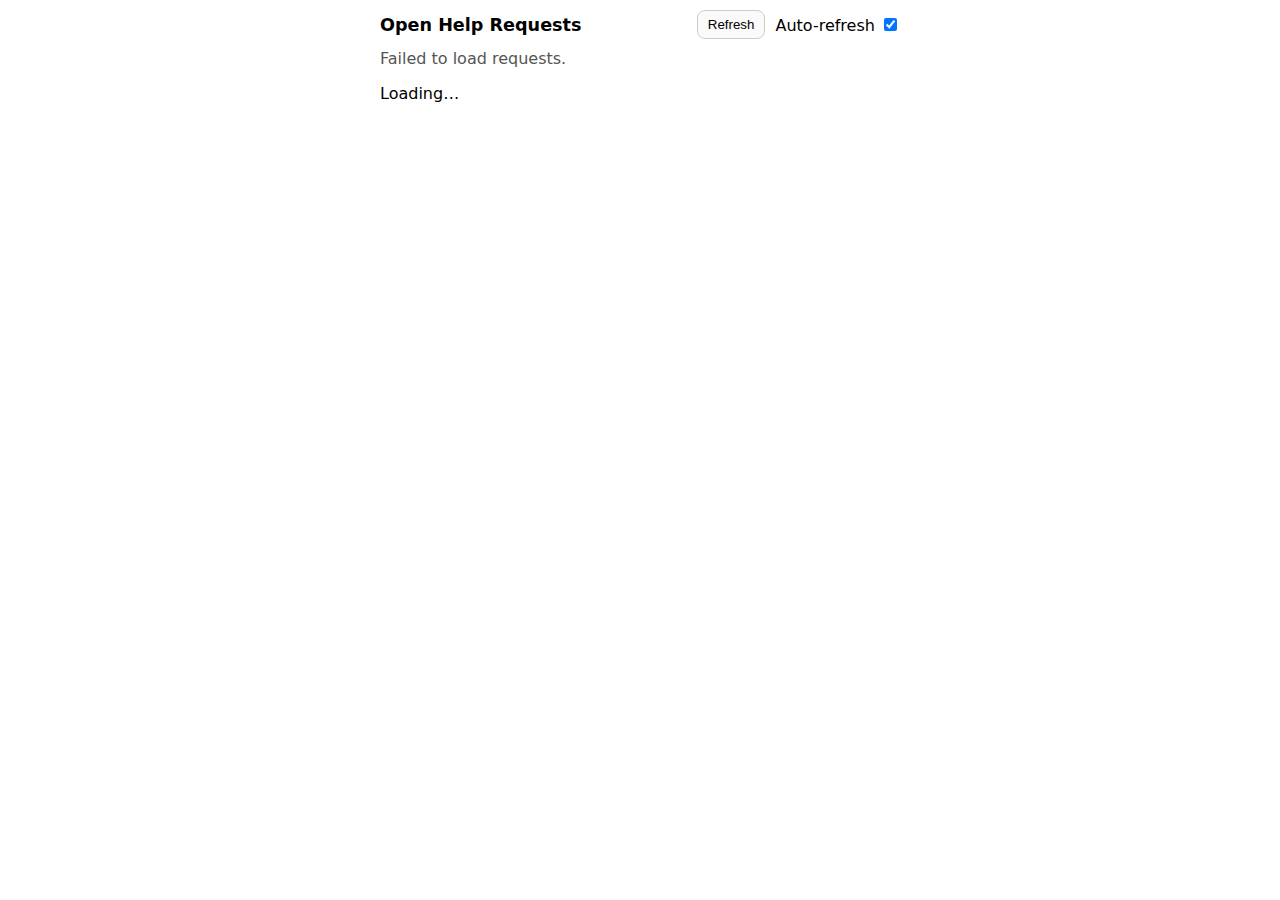
<file: mentor-hud/index.html>
<!doctype html>
<html>
<head>
  <meta charset="utf-8" />
  <meta name="viewport" content="width=device-width, initial-scale=1" />
  <title>Mentor HUD</title>
  <meta http-equiv="cache-control" content="no-cache" />
  <link rel="stylesheet" href="app.css" />
</head>
<body>
  <div class="wrap">
    <header>
      <h1>Open Help Requests</h1>
      <div class="controls">
        <button id="refresh">Refresh</button>
        <label>
          Auto-refresh
          <input type="checkbox" id="autorefresh" checked />
        </label>
      </div>
    </header>

    <div id="status" class="status"></div>
    <ul id="list" class="req-list">Loading…</ul>
  </div>

  <script>
    /* For browser testing only. In-world, your LSL wrapper injects these:
       window.HUD_URL = "<mentor HUD http-in URL>";
       window.CSRF_NONCE = "<random nonce>";
    */
    window.HUD_URL = window.HUD_URL || "http://localhost:8001";
    window.CSRF_NONCE = window.CSRF_NONCE || "test-mentor-nonce";
  </script>
  <script src="app.js"></script>
</body>
</html>
</file>
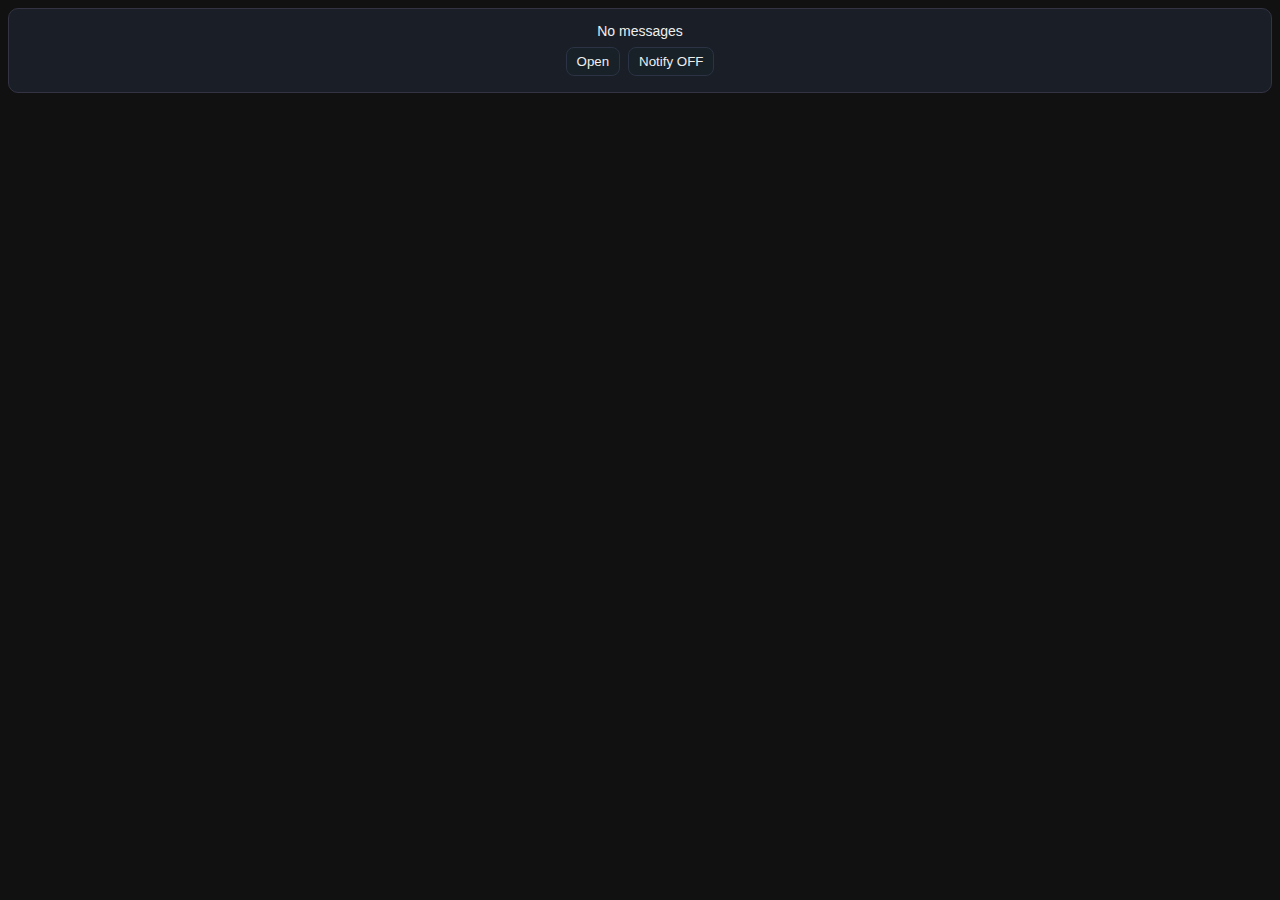
<file: hud.html>
<!doctype html>
<meta charset="utf-8">
<title>Mentor HUD</title>
<meta name="viewport" content="width=device-width, initial-scale=1">

<style>
  /* Simple, MOAP-friendly CSS (no CSS variables, grid, or flex required) */
  html, body { height:100%; }
  body{ margin:0; background:#111; color:#eee; font:14px Arial,Helvetica,sans-serif; }
  .wrap{ padding:8px; }
  .panel{ border:1px solid #334; background:#1a1f27; border-radius:10px; padding:8px; }
  .hidden{ display:none; }
  .row{ margin:6px 0; }
  .right{ float:right; }
  .clear{ clear:both; }
  .btn{
    padding:6px 10px; margin:2px;
    border:1px solid #2b3344; background:#182028; color:#eee; border-radius:8px; cursor:pointer;
  }
  .btn:active{ position:relative; top:1px; }
  .msg{
    height:140px; overflow:auto;
    border:1px solid #334; background:#0b0f14; border-radius:8px; padding:6px;
    white-space:pre-wrap;
  }
</style>

<div class="wrap">
  <!-- Minimised view -->
  <div id="minView" class="panel">
    <div id="miniStatus" class="row" style="text-align:center">No messages</div>
    <div class="row" style="text-align:center">
      <button type="button" class="btn" onclick="hudOpen()">Open</button>
      <button type="button" class="btn" id="miniNotifyBtn" onclick="toggleNotify()">Notify OFF</button>
    </div>
  </div>

  <!-- Maximised view -->
  <div id="maxView" class="panel hidden">
    <div class="row">
      <strong>Mentor Assist</strong>
      <span id="notifyChip" class="right">Notify: OFF</span>
      <div class="clear"></div>
    </div>
    <div class="row" id="from">From: —</div>
    <div id="msg" class="msg">No active request.</div>
    <div class="row">
      <button type="button" class="btn" onclick="acceptReq()">Accept</button>
      <button type="button" class="btn" onclick="declineReq()">Decline</button>
      <button type="button" class="btn right" id="notifyBtn" onclick="toggleNotify()">Turn ON</button>
      <button type="button" class="btn right" onclick="hudMin()" style="margin-right:6px">Minimise</button>
      <div class="clear"></div>
    </div>
  </div>
</div>

<script>
/* ====== Helpers (ES5-safe) ====== */
function el(id){ return document.getElementById(id); }
function setText(node, txt){
  if ('textContent' in node) node.textContent = txt;
  else node.innerText = txt;
}
function show(id, on){
  el(id).className = on ? 'panel' : 'panel hidden';
}
function parseQuery(){
  var s = (window.location.search||'').replace(/^\?/,'');
  var out = {}; if (!s) return out;
  var parts = s.split('&'), i, kv, k, v;
  for (i=0;i<parts.length;i++){
    kv = parts[i].split('=');
    k = decodeURIComponent(kv[0]||''); v = decodeURIComponent(kv[1]||'');
    if (k) out[k] = v;
  }
  return out;
}
function parseHash(){
  var h = (window.location.hash||'').replace(/^#/,'');
  var out = {}; if (!h) return out;
  var parts = h.split('&'), i, kv, k, v;
  for (i=0;i<parts.length;i++){
    kv = parts[i].split('=');
    k = decodeURIComponent(kv[0]||''); v = decodeURIComponent(kv[1]||'');
    if (k) out[k] = v;
  }
  return out;
}

/* ====== State ====== */
var notifyOn = false;
var current = null; // {name, message, incoming, locked}
var CB = (function(){ var q=parseQuery(); return q.cb||''; })();

/* ====== Rendering ====== */
function render(){
  // views
  var isMax = (window.__view === 'max');
  show('maxView', isMax);
  show('minView', !isMax);

  // notify badges/buttons
  setText(el('notifyChip'), 'Notify: ' + (notifyOn ? 'ON' : 'OFF'));
  setText(el('notifyBtn'),  notifyOn ? 'Turn OFF' : 'Turn ON');
  setText(el('miniNotifyBtn'), notifyOn ? 'Notify ON' : 'Notify OFF');

  // message content
  if (!current){
    setText(el('from'), 'From: —');
    setText(el('msg'), 'No active request.');
    setText(el('miniStatus'), 'No messages');
    return;
  }
  setText(el('from'), 'From: ' + current.name);
  setText(el('msg'), current.message);
  setText(el('miniStatus'), current.incoming ? ('From ' + current.name) : 'No messages');
}

/* ====== Public-ish actions ====== */
function setView(v){
  window.__view = (v === 'max') ? 'max' : 'min';
  render();
}
function toggleNotify(){
  notifyOn = !notifyOn;
  render();
}
function setMessage(p){
  current = p ? {
    name: (p.name || '—'),
    message: (p.message || ''),
    incoming: !!p.incoming,
    locked: false
  } : null;
  render();
}
function acceptReq(){
  if (!current) return;
  current.locked = true;
  render();
}
function declineReq(){
  current = null;
  render();
}

/* ====== Callback to LSL (Open/Minimise) ====== */
function sendToLSL(action){
  if (!CB) return false; // desktop preview: no callback provided
  // Full navigation so SL's MOAP will hit your http_request handler
  var url = CB + "?act=" + encodeURIComponent(action) + "&t=" + (new Date()).getTime();
  window.location.href = url;
  return true;
}
function hudOpen(){ if (!sendToLSL('maximise')) setView('max'); }
function hudMin(){  if (!sendToLSL('minimise')) setView('min'); }

/* ====== Initialisation from URL hash ====== */
(function init(){
  // defaults
  setView('min');
  notifyOn = false;
  setMessage(null);

  var h = parseHash();
  if (h.view) setView(h.view);
  if (h.notify != null) notifyOn = (h.notify === '1' || h.notify === 'true');
  if (h.name != null || h.msg != null){
    setMessage({
      name: (h.name || '—'),
      message: (h.msg || ''),
      incoming: (h.incoming === '1' || h.incoming === 'true')
    });
  } else {
    render();
  }
})();
</script>
</file>
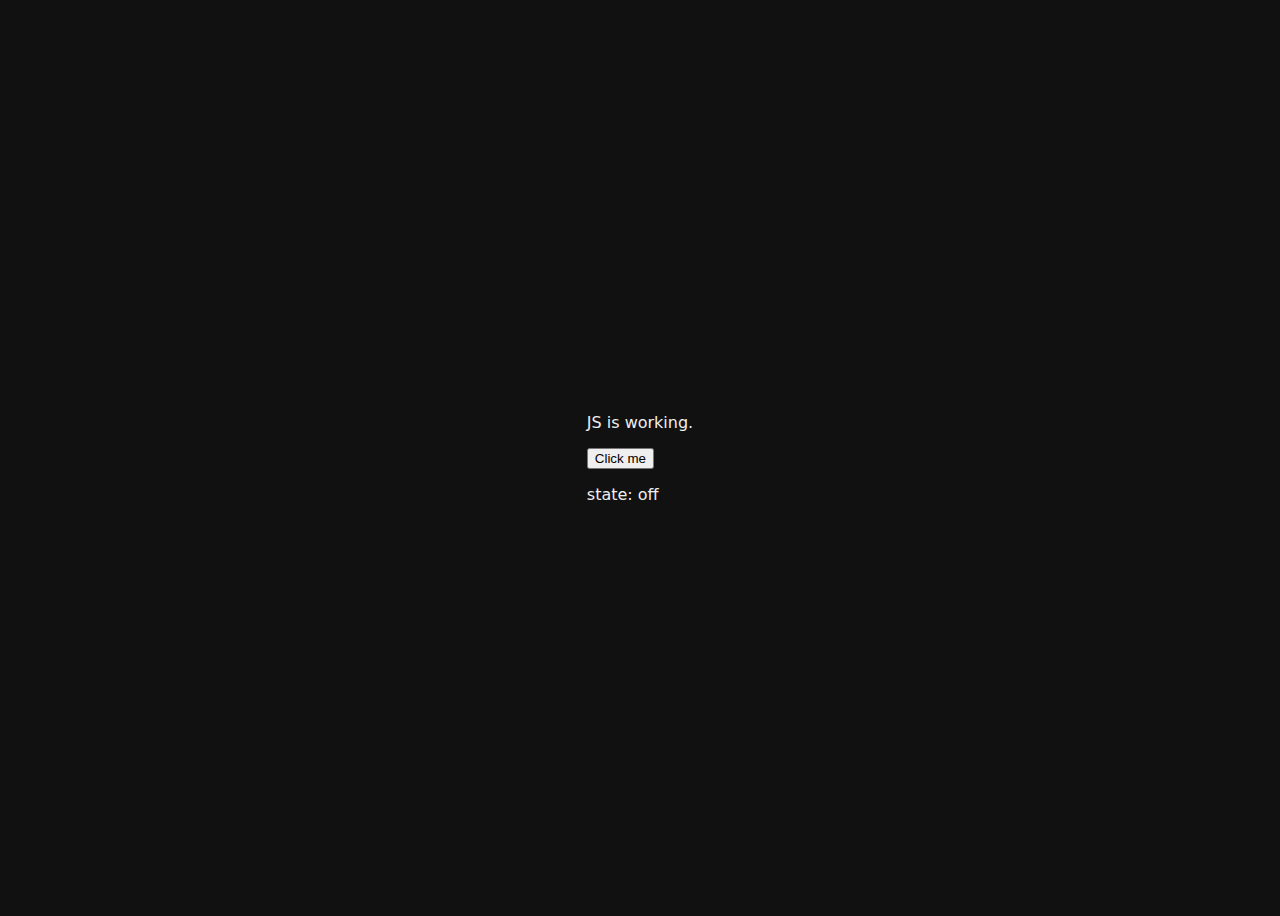
<file: test.html>
<!doctype html>
<meta charset="utf-8">
<title>MOAP Test</title>
<body style="font:16px system-ui;background:#111;color:#eee;display:grid;place-items:center;height:100vh">
  <div>
    <p>JS is working.</p>
    <button id="b">Click me</button>
    <p id="s">state: off</p>
  </div>
  <script>
    var on = false;
    document.getElementById('b').onclick = function(){
      on = !on;
      document.getElementById('s').textContent = 'state: ' + (on ? 'on' : 'off');
    };
  </script>
</body>
</file>
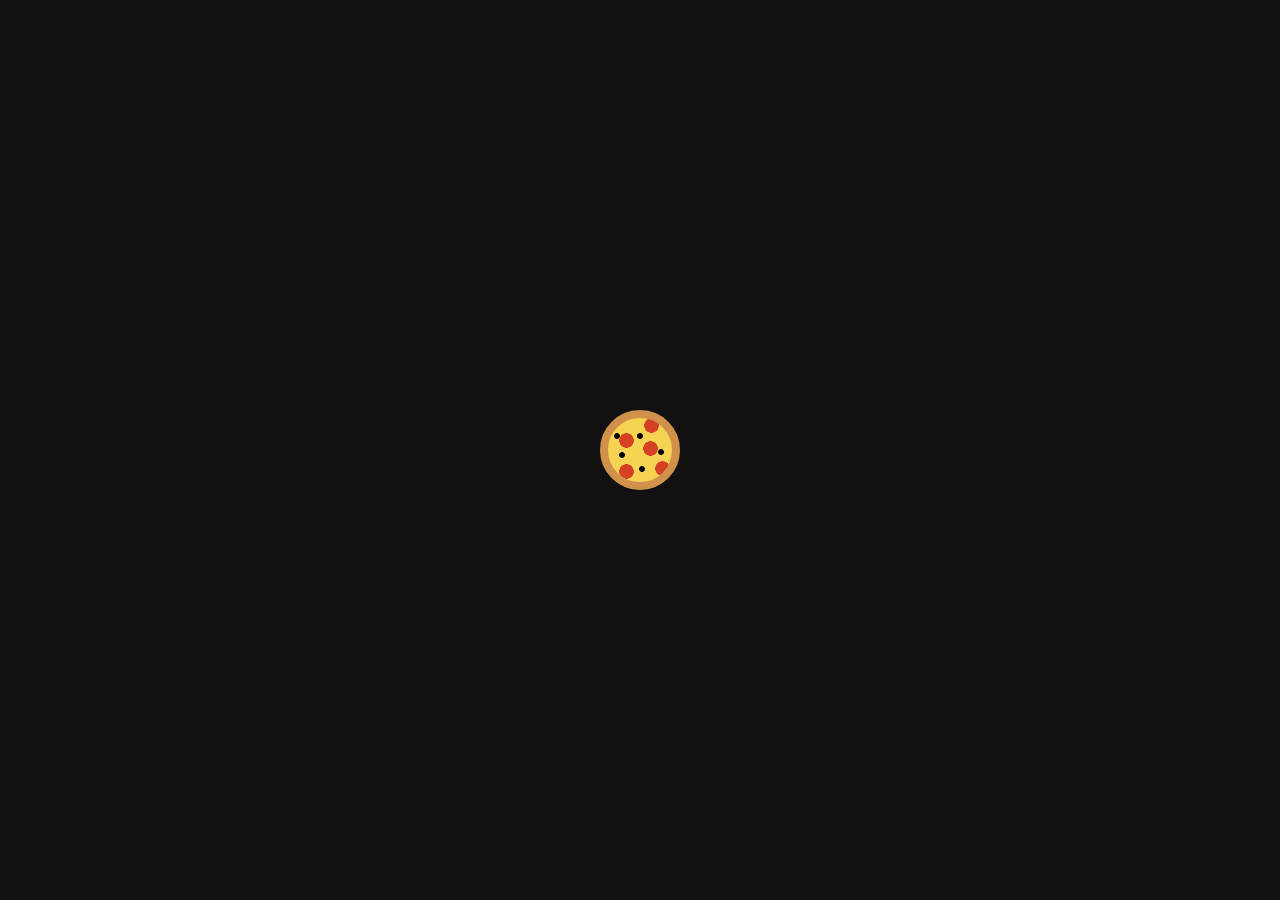
<file: help-hud/loading.html>
<!DOCTYPE html>
<html lang="en">
<head>
  <meta charset="UTF-8">
  <title>Loading Screen</title>
  <style>
    body, html {
      margin: 0;
      padding: 0;
      height: 100%;
      background: #111; /* dark background for contrast */
    }
    .loading-screen {
      display: flex;
      align-items: center;
      justify-content: center;
      height: 100vh;
      width: 100vw;
    }

    /* Your loader CSS */
    .loader {
      width: 80px;
      height: 80px;
      border-radius: 50%;
      border: 8px solid #d1914b;
      box-sizing: border-box;
      --c:no-repeat radial-gradient(farthest-side, #d64123 94%,#0000);
      --b:no-repeat radial-gradient(farthest-side, #000 94%,#0000);
      background:
        var(--c) 11px 15px,
        var(--b) 6px 15px,    
        var(--c) 35px 23px,
        var(--b) 29px 15px,    
        var(--c) 11px 46px,
        var(--b) 11px 34px,    
        var(--c) 36px 0px,
        var(--b) 50px 31px,
        var(--c) 47px 43px,
        var(--b) 31px 48px,    
        #f6d353; 
      background-size: 15px 15px,6px 6px;
      animation: l4 3s infinite;
    }

    @keyframes l4 {
      0%     {-webkit-mask:conic-gradient(#0000 0     ,#000 0)}
      16.67% {-webkit-mask:conic-gradient(#0000 60deg ,#000 0)}
      33.33% {-webkit-mask:conic-gradient(#0000 120deg,#000 0)}
      50%    {-webkit-mask:conic-gradient(#0000 180deg,#000 0)}
      66.67% {-webkit-mask:conic-gradient(#0000 240deg,#000 0)}
      83.33% {-webkit-mask:conic-gradient(#0000 300deg,#000 0)}
      100%   {-webkit-mask:conic-gradient(#0000 360deg,#000 0)}
    }
  </style>
</head>
<body>
  <div class="loading-screen">
    <div class="loader"></div>
  </div>
</body>
</html>
</file>
<file: mentor-hud/app.css>
:root { --gap: 10px; }
* { box-sizing: border-box; }
body { font-family: system-ui, sans-serif; margin: 10px; }
.wrap { max-width: 520px; margin: 0 auto; }
header { display: flex; align-items: center; justify-content: space-between; gap: var(--gap); margin-bottom: var(--gap); }
h1 { font-size: 1.1rem; margin: 0; }
.controls { display: flex; align-items: center; gap: var(--gap); }
.status { min-height: 1.2em; color: #555; margin: 6px 0; }
.req-list { list-style: none; padding: 0; display: grid; gap: var(--gap); }
.card { border: 1px solid #ddd; border-radius: 10px; padding: 10px; background: #fff; box-shadow: 0 1px 2px rgba(0,0,0,.04); }
.card.taken { border-color: #b5e3b5; background: #f7fff7; }
.card.faded { opacity: .6; }
.row { display: flex; justify-content: space-between; align-items: baseline; gap: var(--gap); }
.who { font-weight: 600; }
.age { color: #666; font-size: .9em; }
.msg { margin: 6px 0; }
.meta { display: flex; flex-wrap: wrap; gap: 8px; color: #444; font-size: .95em; }
.actions { margin-top: 8px; display: flex; justify-content: flex-end; }
button { padding: 6px 10px; border-radius: 8px; border: 1px solid #ccc; cursor: pointer; background: #fafafa; }
button:disabled { opacity: .7; cursor: not-allowed; }
.badge { display: inline-block; background: #eee; border-radius: 6px; padding: 0 6px; margin-left: 6px; font-size: .8em; }
.ok { color: #0a7a2f; }
.warn { color: #9a6e00; }
.err { color: #b00020; }
.empty { color: #666; text-align: center; padding: 12px 0; }
</file>
